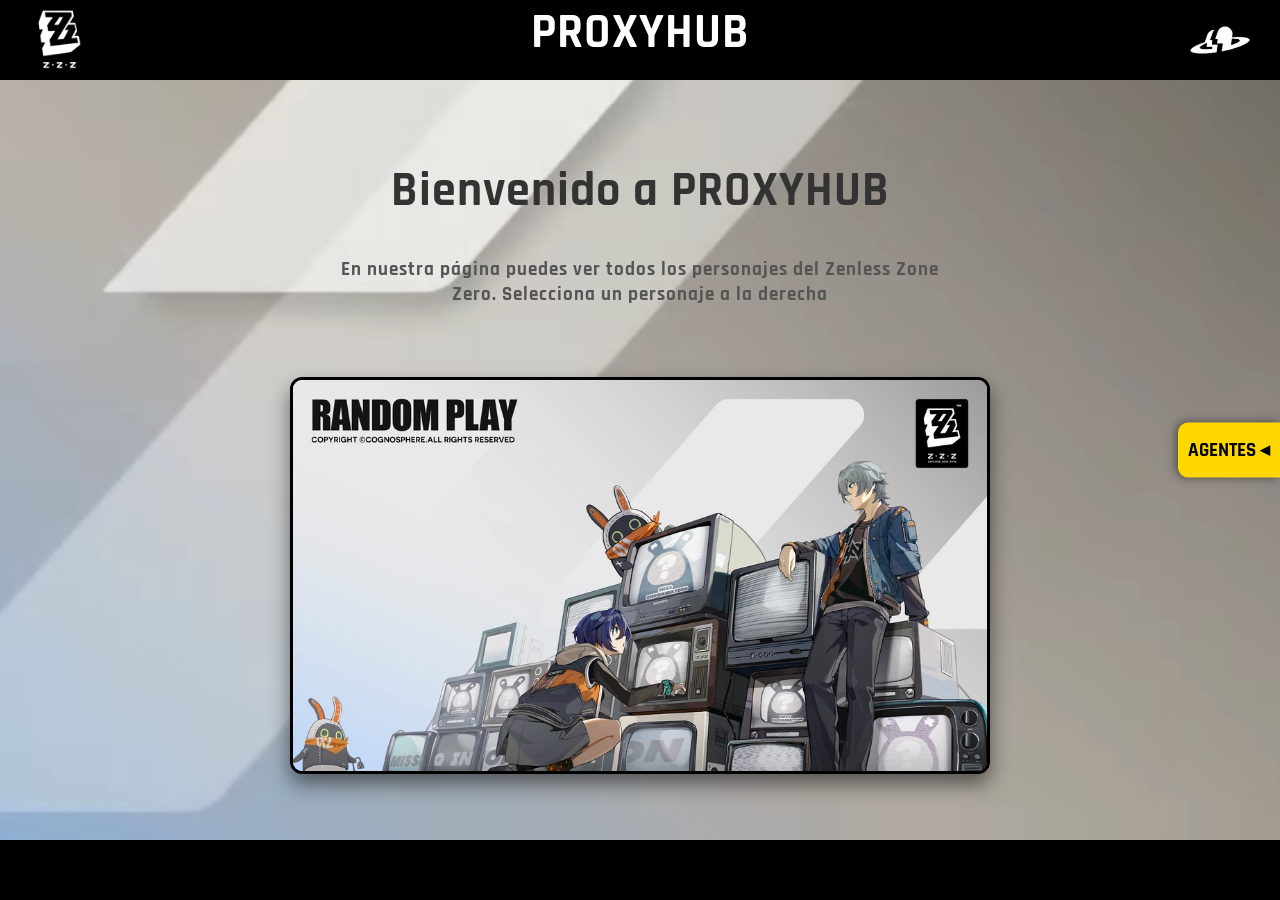
<file: Pagina/public/index.html>
<!DOCTYPE html>
<html lang="es">
<head>
  <meta charset="UTF-8">
  <meta name="viewport" content="width=device-width, initial-scale=1.0">
  <title>ZZZGuiasESP</title>
  <link href="style.css" rel="stylesheet">
  <link href="https://fonts.googleapis.com/css2?family=Inter:wght@400;600&family=Rajdhani:wght@600;700&display=swap" rel="stylesheet">
</head>
<body>
    <header>
      <img src="img/Logo.webp">
      <h1>PROXYHUB</h1>
      <img src="img/fondo2.jpg">
    </header>
    <button id="btn-toggle-nav">AGENTES ◂</button>
    <div class="contenedor-principal"> 
      <video autoplay muted loop playsinline id="video-fondo">
          <source src="video/fondo.webm" type="video/webm">
          
      </video>
      <main>
          <h1>Bienvenido a PROXYHUB</h1>
          <h4>En nuestra página puedes ver todos los personajes del Zenless Zone Zero. Selecciona un personaje a la derecha</h4>
          <img src="img/Portada.webp">
      </main>

      <nav id="nav-agentes">
        <div class="buscador-container">
            <input type="text" id="input-buscador" placeholder="Search for Unit...">
        </div>

        <div id="grid-agentes">
        </div>
      </nav>
    </div>
    <footer>

    </footer>
<script src="script.js"></script>
</body>
</html>
</file>
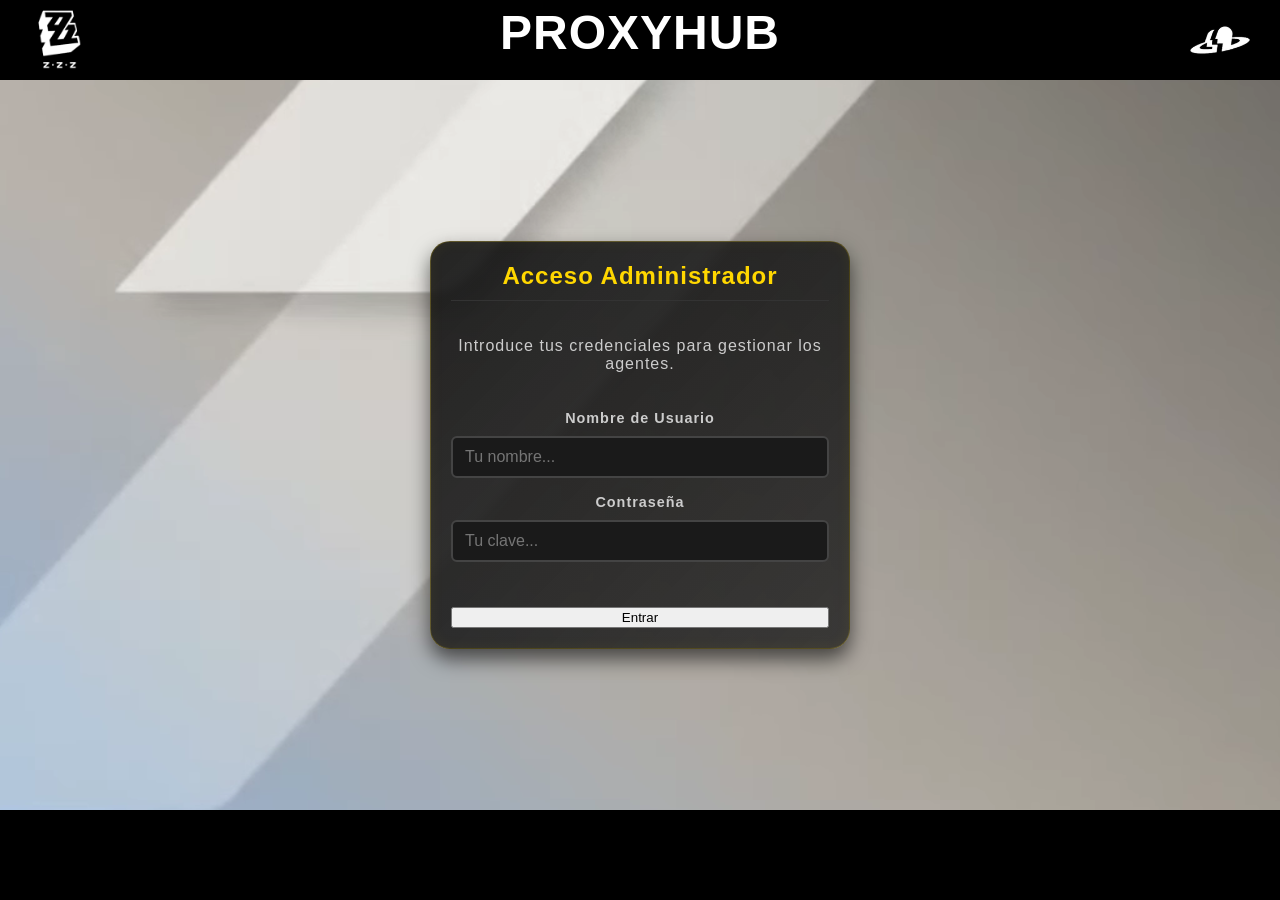
<file: Pagina/public/admin/login.html>
<!DOCTYPE html>
<html lang="es">
<head>
    <meta charset="UTF-8">
    <meta name="viewport" content="width=device-width, initial-scale=1.0">
    <title>Login de Administrador - Wiki ZZZ</title>
    <link href="../style.css" rel="stylesheet">
</head>
<body class="body-login">
    <video autoplay muted loop playsinline id="video-fondo">
          <source src="../video/fondo.webm" type="video/webm">
          
      </video>

    <header>
        <img src="../img/Logo.webp">
        <h1>PROXYHUB</h1>
        <img src="../img/fondo2.jpg">
    </header>

    <main class="main-login">
        <div class="caja-boceto caja-login">
            <h2 class="admin-form-titulo">Acceso Administrador</h2>
            <p class="texto-login">Introduce tus credenciales para gestionar los agentes.</p>

            <form id="login-form" method="post" class="form-grid-admin">
                <div class="col-span-2">
                    <label for="usuario">Nombre de Usuario</label>
                    <input type="text" id="usuario" name="usuario" class="input-admin" required placeholder="Tu nombre...">
                </div>

                <div class="col-span-2">
                    <label for="password">Contraseña</label>
                    <input type="password" id="password" name="password" class="input-admin" required placeholder="Tu clave...">
                </div>

                <div id="mensaje-error" class="mensaje-error hidden"></div>

                <div class="col-span-2 admin-btn-group">
                    <input type="submit" class="btn-admin" value="Entrar">
                </div>
            </form>
        </div>
    </main>

    <footer>
        <p>&copy; 2023 - Sección de Administración Privada</p>
    </footer>

    <script src="login.js"></script>
</body>
</html>
</file>
<file: Pagina/public/style.css>
/* -------------------------- 1. ESTILOS BASE (Generales) -------------------------- */
* {
    box-sizing: border-box;
}

/*-------------------------- BODY --------------------------*/
body {
    margin: 0; 
    height: 100vh;
    overflow: hidden;
    display: flex;
    flex-direction: column;
    font-family: 'Rajdhani', sans-serif;
    letter-spacing: 1px;
}

#video-fondo {
    position: fixed; 
    top: 0;
    left: 0;
    width: 100vw; 
    height: 100vh; 
    object-fit: cover; 
    z-index: -100; 
}

/* Utilidades globales (Mensajes de error/carga/textos) */
.msg-cargando { color: white; padding: 20px; font-style: italic; }
.msg-error { color: #ff4a4a; padding: 40px; font-weight: bold; }
.no-data { color: #888; font-style: italic; font-size: 0.9rem; margin: 0; }
.linea-separadora { border: 0; border-top: 1px solid #333; margin: 10px 0; }
.texto-elemento { color: #ffd700; }

/* -------------------------- 2. ESTRUCTURA PRINCIPAL (Header, Main, Footer) -------------------------- */

/* -------------------------- HEADER --------------------------*/
header {
    background-color: black;
    padding: 0 30px; 
    min-height: 80px;
    display: flex;
    justify-content: space-between; 
    align-items: center; 
}

header h1 {
    color: white; 
    margin: 0;
    margin-bottom: 15px;
    font-size: 3rem;
}

header img {
    height: 60px;
    width: auto;
    object-fit: contain;
}

.contenedor-principal {
    display: flex;
    flex: 1;
    overflow: hidden;
}

/*-------------------------- MAIN --------------------------*/
main {
    flex: 1; 
    overflow-y: auto;
    display: flex;
    flex-direction: column;
    justify-content: flex-start;
    align-items: center;
    text-align: center;
    padding-top: 80px;
    gap: 20px;
}

main h1 {
    margin: 0 0 15px 0;
    font-size: 3rem;
    color: #333; 
}

main h4 {
    margin: 0 0 50px 0;
    font-size: 1.2rem;
    color: #555;
    max-width: 600px;
}

main img {
    max-width: 700px;
    width: 90%;
    height: auto;
    border: 3px solid black;
    border-radius: 12px;
    box-shadow: 0 10px 20px rgba(0,0,0,0.5);
}


/*-------------------------- FOOTER --------------------------*/
footer {
    background-color: black;
    padding: 20px;
    min-height: 60px;
}

/* -------------------------- 3. BARRA LATERAL (Menú y Buscador) -------------------------- */
#nav-agentes {
    position: fixed;
    top: 80px;
    right: -320px;
    width: 320px; 
    height: calc(100vh - 140px); /* Resta header y footer */
    background-color: rgba(10, 10, 10, 0.95);
    border-left: 2px solid #333;
    display: flex;
    flex-direction: column;
    z-index: 100;
    transition: right 0.3s ease; 
}

#nav-agentes.abierto { right: 0; }

#btn-toggle-nav {
    position: fixed;
    top: 50%; 
    right: 0;
    transform: translateY(-50%);
    background-color: #ffd700; 
    color: black;
    border: none;
    padding: 15px 10px;
    font-family: 'Rajdhani', sans-serif;
    font-size: 1.2rem;
    font-weight: bold;
    cursor: pointer;
    z-index: 101; 
    border-radius: 10px 0 0 10px; 
    box-shadow: -2px 0 10px rgba(0,0,0,0.5);
    transition: right 0.3s ease; 
}

#btn-toggle-nav.movido { right: 320px; }

.buscador-container {
    padding: 20px;
    background-color: #000;
    border-bottom: 2px solid #222;
}

#input-buscador {
    width: 100%;
    padding: 12px 15px;
    background-color: #1a1a1a;
    border: 2px solid #444;
    border-radius: 25px;
    color: white;
    font-family: 'Rajdhani', sans-serif;
    font-size: 14px;
    outline: none;
    transition: 0.3s;
}

#input-buscador:focus {
    border-color: #ffd700;
    box-shadow: 0 0 10px rgba(255, 215, 0, 0.2);
}

#grid-agentes {
    flex: 1; 
    overflow-y: auto; 
    padding: 20px;
    display: grid;
    grid-template-columns: repeat(2, 1fr);
    justify-items: center;
    gap: 10px; 
}

/* -------------------------- 4. TARJETAS DE AGENTES -------------------------- */
.tarjeta-agente {
    position: relative;
    width: 135px;  
    height: 120px; 
    cursor: pointer;
    transition: transform 0.2s;
    clip-path: polygon(10% 0%, 100% 0%, 90% 100%, 0% 100%);
}

.tarjeta-agente:hover {
    transform: scale(1.05);
    z-index: 10;
}

.capa-personaje {
    position: absolute;
    top: 0; left: 0;
    width: 100%; height: 100%;
    object-fit: cover;
    z-index: 1;
    clip-path: polygon(10% 0%, 100% 0%, 90% 100%, 0% 100%);
}

.capa-info {
    position: absolute;
    bottom: 0; left: 0;
    width: 100%;
    background: linear-gradient(to top, rgba(0,0,0,0.95) 0%, rgba(0,0,0,0.6) 60%, transparent 100%);
    display: flex;
    flex-direction: column;
    justify-content: flex-end;
    align-items: center;
    padding-bottom: 6px;
    padding-top: 25px;
    z-index: 2;
}

.capa-nombre {
    color: white;
    font-size: 14px;
    font-weight: bold;
    font-style: italic;
    text-shadow: 2px 2px 4px black;
    letter-spacing: 0.5px;
}

.datos-extra {
    display: flex;
    gap: 10px;
    font-size: 11px;
    font-weight: 600;
    text-transform: uppercase;
    margin-bottom: 2px;
}

.elemento { color: #e0e0e0; text-shadow: 1px 1px 2px black; }
.rareza-s { color: #FFD700; text-shadow: 0 0 5px rgba(255, 215, 0, 0.6); } 
.rareza-a { color: #D885FF; text-shadow: 0 0 5px rgba(216, 133, 255, 0.6); }

/* -------------------------- 5. PÁGINA DE DETALLES -------------------------- */
.perfil-boceto {
    width: 100%;
    padding: 0 20px;
    color: white;
    text-align: left;
}

.titulo-personaje {
    color: white;
    font-size: 5rem;
    font-weight: 800;
    margin: 10px 0 30px 20px;
    text-transform: uppercase;
    letter-spacing: 3px;
    text-shadow: 
        3px 3px 0px #000, 
        -2px -2px 0px #000, 
        2px -2px 0px #000, 
        -2px 2px 0px #000,
        0px 15px 25px rgba(0,0,0,0.8);
}

.grid-boceto {
    display: grid;
    grid-template-columns: 320px repeat(3, 1fr); 
    grid-auto-rows: min-content; 
    gap: 20px;
    align-items: stretch;
}

/* --- Contenedor de Datos --- */
.caja-boceto {
    background: linear-gradient(135deg, rgba(15, 15, 15, 0.9) 0%, rgba(30, 30, 30, 0.8) 100%);
    border: 1px solid rgba(255, 215, 0, 0.2); 
    border-radius: 20px;
    padding: 20px;
    display: flex;
    flex-direction: column;
    box-shadow: inset 0 0 15px rgba(255, 215, 0, 0.05), 0 10px 20px rgba(0, 0, 0, 0.6); 
    backdrop-filter: blur(5px);
}

.caja-boceto.caja-doble { grid-column: span 2; }

.caja-boceto h3 {
    margin: 0 0 15px 0;
    font-size: 1.1rem;
    color: white;
    border-bottom: 2px solid #333;
    padding-bottom: 10px;
    text-align: center;
    text-transform: uppercase;
}

.contenido-caja {
    flex: 1;
    overflow-y: auto;
    font-size: 0.9rem;
    color: #ddd;
    line-height: 1.5;
}

.layout-descripcion {
    display: flex;
    gap: 25px; 
    align-items: center; 
}

.col-foto {
    flex: 0 0 180px; 
    display: flex;
    justify-content: center;
}

.foto-descripcion {
    width: 100%;
    height: auto;
    max-height: 280px; 
    object-fit: contain;
    filter: drop-shadow(0 10px 20px rgba(0,0,0,0.6)); 
}

.col-texto {
    flex: 1; 
    display: flex;
    flex-direction: column;
    justify-content: center;
}

/* -------------------------- 6. COMPONENTES INTERNOS DE LAS CAJAS -------------------------- */

/* Tablas de Stats */
.stats-tbl { 
    width: 100%; 
    border-collapse: collapse; 
    font-size: 0.9rem; 
}

.stats-tbl td {
    padding: 6px 0; 
    border-bottom: 1px solid #333; 
}

.stats-tbl td:first-child {
    color: #ccc;
}

.stats-tbl td:last-child {
    text-align: right;
    color: #ffd700;
    font-family: monospace; 
    font-weight: bold;
    font-size: 1rem;
}

/* Layout especial de Discos */
.layout-discos { 
    display: flex; 
    gap: 20px;
}

.col-build { 
    flex: 1;
}

.col-stats {
    flex: 1; 
    border-left: 1px solid #333; 
    padding-left: 15px; 
}

/* Discos (Imágenes y Textos) */
.contenedor-discos { 
    display: flex; 
    flex-direction: column; 
    gap: 15px; 
}

.item-disco { 
    display: flex; 
    align-items: center; 
    gap: 15px; 
}

.img-disco {
    width: 60px !important; 
    min-width: 60px !important; 
    height: 60px !important;
    border-radius: 50%; 
    object-fit: contain; 
    border: 2px solid #555; 
    background-color: #111;
}

.info-disco { 
    flex: 1; 
}

.label-disco { 
    color: #ffd700; 
}

.desc-disco { 
    font-size: 0.8rem; 
    color: #aaa; margin-top: 
    4px; line-height: 1.4; 
}

/* Stats Objetivo */
.tabla-discos { 
    margin-bottom: 15px; 
}

.val-disco { 
    text-align: right; 
    color: #ddd; 
}

.titulo-stats-obj, .titulo-endgame { 
    color: #aaa; 
    font-style: italic; 
    margin: 0; 
}

.titulo-endgame { 
    margin-top: 10px; 
    border-top: 1px solid #333; 
    padding-top: 10px; 
}

.val-meta { 
    text-align: right; 
	color: #ffd700; 
	font-family: monospace; 
	font-size: 1.1rem; 
	font-weight: bold; 
}

/* Materiales */
.contenedor-materiales { 
    display: grid; 
    grid-template-columns: repeat(5, 1fr); 
    gap: 15px; 
    height: 100%; 
    align-content: space-evenly; 
    justify-items: center; 
}

.item-material { 
    display: flex;
    flex-direction: column;
    align-items: center;
    justify-content: center;
    width: 100%; 
}

.img-material {
    width: 75%; 
    max-width: 150px; 
    aspect-ratio: 1 / 1;
    border-radius: 12px; 
    object-fit: cover; 
    padding: 0;
    background-color: #222; 
    border: 1px solid #444;
}

.img-material:hover {
    transform: scale(1.1);
    border-color: #ffd700;
}

.cantidad-material { 
    font-size: 14px; 
    color: #ddd; 
    margin-top: 8px; 
    font-weight: bold; 
    text-align: center;
}

/* Armas (W-Engines) */
.contenedor-armas { 
	display: flex; 
	flex-direction: column; 
	gap: 10px; 
}

.item-arma {
    display: flex; 
	align-items: center; 
	gap: 10px;
    background: rgba(255, 255, 255, 0.05); 
	padding: 8px 12px;
    border-radius: 8px; 
	border: 1px solid #333;
}
.rank-arma {
    background: #222; 
	padding: 5px 10px; 
	border-radius: 5px;
    color: #ffd700; 
	font-weight: bold; 
	border: 1px solid #444; 
}
.img-arma {
    width: 40px !important; 
	min-width: 40px !important; 
	height: 40px !important;
    border-radius: 50%; 
	object-fit: cover; 
	border: 1px solid #444;
}
.nombre-arma { 
	color: #fff; 
	font-size: 0.95rem; 
}

/* Cine Mental */
.lista-cine-mental { 
    padding-left: 20px; 
    margin: 0; 
    color: #ddd; 
}

.lista-cine-mental li { 
    margin-bottom: 8px; 
    line-height: 1.4; 
}

.num-cine { color: #ffd700; }

.desc-cine { color: #ccc; }

/* Equipos Recomendados */
.contenedor-equipos { 
    display: flex; 
    flex-direction: column; 
    gap: 15px; 
}

.item-equipo {
    background: rgba(255, 255, 255, 0.05); 
    border: 1px solid #333;
    border-radius: 8px; 
    padding: 12px;
}

.titulo-equipo {
    display: block; 
    color: #fff; 
    font-size: 1rem; 
    margin-bottom: 12px;
    border-bottom: 1px solid #444; 
    padding-bottom: 6px;
}

.fila-avatares { 
    display: flex; 
    gap: 15px; 
    align-items: flex-start; 
}

.caja-avatar { 
    display: flex; 
    flex-direction: column; 
    align-items: center; 
    text-align: center; 
    width: 60px; 
}

.img-avatar {
    width: 45px !important; 
    min-width: 45px !important; 
    height: 45px !important;
    border-radius: 50%; 
    object-fit: cover; 
    border: 2px solid #555;
    background-color: #222; 
    margin-bottom: 6px;
}

.nombre-avatar { 
    font-size: 0.75rem; 
    color: #ccc; 
    line-height: 1.2; 
    word-wrap: break-word; 
}

.avatar-bangboo {
    margin-left: auto; 
    border-left: 1px dashed #444;
    padding-left: 15px; 
}

.img-bangboo { 
    border-color: #44aaff; 
}

.bangboo-texto { 
    color: #44aaff; 
    font-weight: bold; 
}

/* Ventajas vs Jefes */
.titulo-ventajas { 
    color: #ffd700; 
    display: block; 
    margin-bottom: 15px; 
}

.contenedor-ventajas { 
    display: flex; 
    flex-direction: column; 
    gap: 12px; 
}

.item-ventaja {
    display: flex; 
    align-items: center; 
    gap: 15px;
    background: rgba(255, 255, 255, 0.05); 
    padding: 10px 15px;
    border-radius: 8px; 
    border: 1px solid #333;
}

.img-jefe {
    width: 50px; 
    min-width: 50px; 
    height: 50px;
    border-radius: 8px;
    object-fit: cover; 
    border: 1px solid #555; 
    background-color: #222;
}

.info-jefe { 
    flex: 1; 
    line-height: 1.4; 
    font-size: 0.9rem; 
}

.nombre-jefe { 
    color: #ff4a4a; 
    font-size: 1rem; 
}

.razon-jefe { color: #ccc; }

/* -------------------------- 7. ESTILOS ESPECÍFICOS PARA LOGIN -------------------------- */

.main-login {
    display: flex;
    justify-content: center;
    align-items: center; 
    padding: 20px;
}

.caja-login {
    width: 100%;
    max-width: 420px; 
    margin: 0 auto;
}

.texto-login { color: #ccc;} 

.btn-admin { width: 100%; }

/* -------------------------- 8. FORMULARIOS DE ADMINISTRADOR -------------------------- */
.admin-form-container {
    display: block;
    text-align: left;
    margin-bottom: 50px;
}

.admin-form-titulo {
    color: #ffd700;
    border-bottom: 1px solid #333;
    padding-bottom: 10px;
    margin-top: 0;
}

.subtitulo-seccion-admin {
    color: #ccc; 
    border-bottom: 1px solid #333; 
    margin-top: 15px; 
    margin-bottom: -5px;
    padding-bottom: 5px;
}

.form-grid-admin {
    display: grid;
    grid-template-columns: 1fr 1fr;
    gap: 15px;
    margin-top: 20px;
}

.form-grid-admin label {
    color: #ccc;
    font-weight: bold;
    font-size: 0.9rem;
    margin-bottom: 5px;
    display: inline-block;
}

.input-admin {
    width: 100%;
    padding: 10px 12px;
    background-color: #1a1a1a;
    border: 2px solid #444;
    border-radius: 6px;
    color: white;
    font-family: 'Rajdhani', sans-serif;
    font-size: 1rem;
    outline: none;
    transition: border-color 0.3s, box-shadow 0.3s;
    margin-top: 5px;
}

.input-admin:focus {
    border-color: #ffd700;
    box-shadow: 0 0 8px rgba(255, 215, 0, 0.2);
}

.textarea-admin {
    resize: vertical; /* Permite estirarlo solo hacia abajo */
}

.col-span-2 {
    grid-column: span 2;
}

.msg-form-admin {
    text-align: center;
    font-weight: bold;
    margin-top: 10px;
    min-height: 24px;
}

.admin-btn-group {
    text-align: center;
    margin-top: 15px;
    display: flex;
    justify-content: center;
    gap: 20px;
}

.btn-admin.btn-pequeno {
    padding: 12px 30px;
    font-size: 1.1rem;
}

/* -------------------------- 9. DISEÑO RESPONSIVE (Móviles y Tablets) -------------------------- */
@media (max-width: 1400px) {
    .grid-boceto { grid-template-columns: repeat(2, 1fr); }
    .caja-boceto.caja-doble { grid-column: span 1; }
}

@media (max-width: 900px) {
    .grid-boceto { grid-template-columns: 1fr; }
    .caja-boceto.caja-doble { grid-column: span 1; }
    .layout-discos { flex-direction: column; }
    .layout-descripcion { 
        flex-direction: column; 
        text-align: center;
    }
    .col-foto { 
        flex: auto; 
        width: 100%; 
        max-width: 250px; 
    }
    .col-stats { 
		border-left: none; 
		padding-left: 0; 
		margin-top: 15px; 
		border-top: 1px solid #333; 
		padding-top: 15px; 
	}
    .form-grid-admin { grid-template-columns: 1fr; }
    .col-span-2 { grid-column: span 1; }
    .admin-btn-group { flex-direction: column; }
}

/* -------------------------- 10. ESTILOS DEL PANEL DE CONTROL -------------------------- */
.panel-control-box {
    width: 100%;
    max-width: 500px;
    margin: 0 auto;
    text-align: center;
    color: #ccc;
}

.panel-control-box h1 {
    color: #ffd700; 
    font-size: 2.2rem;
    margin: 10px 0 5px 0;
    text-transform: uppercase;
    text-shadow: 0 0 10px rgba(255, 215, 0, 0.3); 
    border-bottom: 2px solid #333;
    padding-bottom: 15px;
}


.panel-control-box h4 {
    color: #ccc; 
    font-size: 1.1rem;
    margin: 15px 0 30px 0;
    font-weight: normal;
}

.contenedor-botones-admin {
    display: flex;
    flex-direction: column; 
    gap: 15px; 
    align-items: center;
}

.contenedor-botones-admin .btn-admin {
    width: 100%; 
    max-width: 300px;
}


.btn-peligro {
    background-color: #222 !important; 
    color: #ff4a4a !important; 
    border: 1px solid #ff4a4a !important;
}

.btn-peligro:hover {
    background-color: #ff4a4a !important;
    color: white !important;
    box-shadow: 0 0 15px rgba(255, 74, 74, 0.4) !important;
}


.link-salir {
    color: #aaa;
    text-decoration: none;
    font-weight: bold;
    font-size: 1rem;
    transition: all 0.3s ease;
    display: inline-block;
    padding: 10px;
}

.link-salir:hover {
    color: #ff4a4a;
    text-shadow: 0 0 10px rgba(255, 74, 74, 0.4);
    transform: scale(1.05);
}
</file>
